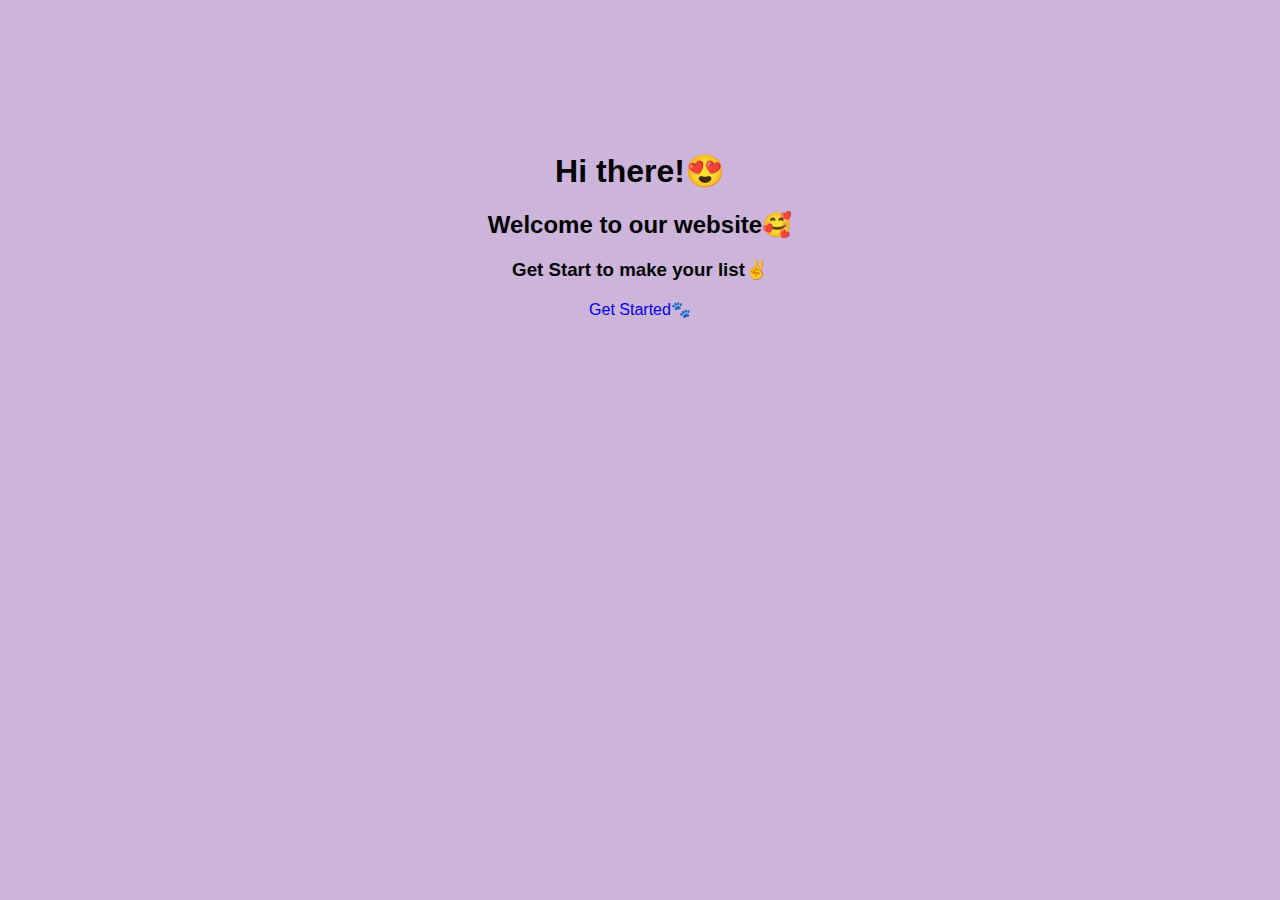
<file: index.html>
<!DOCTYPE html>
<html lang="en">
<head>
    <meta charset="UTF-8">
    <meta name="viewport" content="width=device-width, initial-scale=1.0">
    <title>Home</title>
    <link rel="stylesheet" href="style.css">
</head>
<body id="body1">
    <center>
    <h1 id="h1main">Hi there!😍</h1>
    <h2 id="h2main">Welcome to our website🥰</h2>
    <h3 id="h3main">Get Start to make your list✌️</h3>
    <a href="todo.html" id="amain">Get Started🐾</a>
    </center>
</body>
</html>
</file>
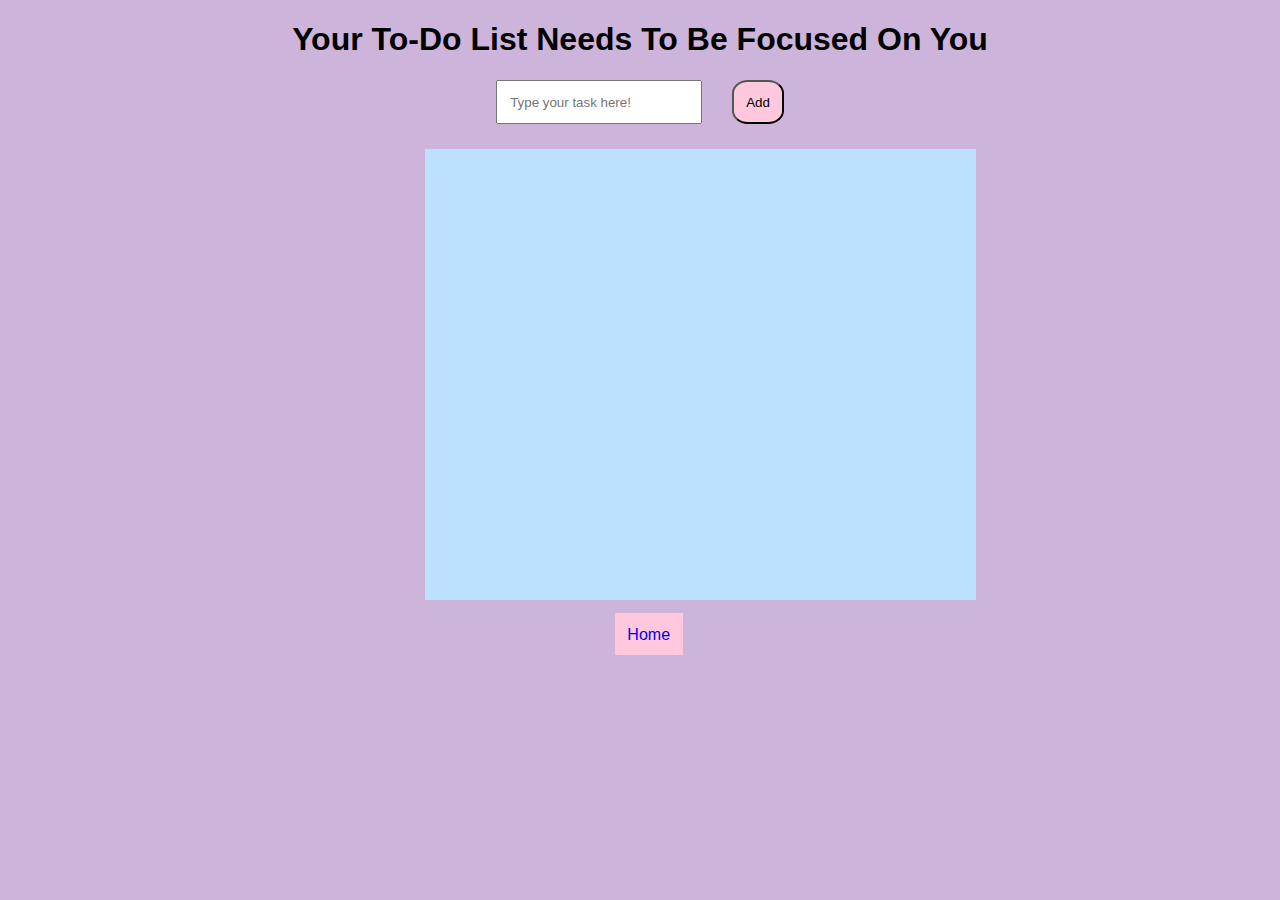
<file: todo.html>
<!DOCTYPE html>
<html lang="en">
<head>
    <meta charset="UTF-8">
    <meta name="viewport" content="width=device-width, initial-scale=1.0">
    <title>ToDoList</title>
    <link rel="stylesheet" href="style.css">
    
</head>
<body id="body2">
    <center>
    <div id="topdiv">
         <h1 >Your To-Do List Needs To Be Focused On You</h1> 
    </div>
    
    <input type="text" name="" id="in" placeholder="Type your task here!">
    <button onclick="add()" id="but1" style="margin-left: 2%;">Add</button>
    </center>
    <div id="div1">

    </div>
    <a href="index.html" id="asub">Home</a>
</body>
<script src="script.js"></script>
</html>
</file>
<file: style.css>
#body1,#body2{
    font-family: 'Inter',sans-serif;
    background-color: #cdb4db; 
}
button{
    background-color:#ffc8dd ;
    padding: 1%;
    margin-left: 50%;
    border: solid black 0%;
    border-radius: 30%;
}
button:hover,#asub:hover{
    background-color:lightcoral ;
}
input{
    padding: 1%;
}

ul{
    margin-left: 10%;   
}
li{
    display: inline-block;
}
#amain,#asub{
    text-decoration: none;
}
#asub{
    margin-left: 48%;
    background-color: #ffc8dd;
    padding: 1%;
}
#h1main{
    margin-top: 12%;   
}
#div1{
    height: 400px;
    width: 500px;
   background-color: #bde0fe;
   margin: 2% 30% 2% 33% ;
   padding: 2%;
}
#topdiv{
}
</file>
